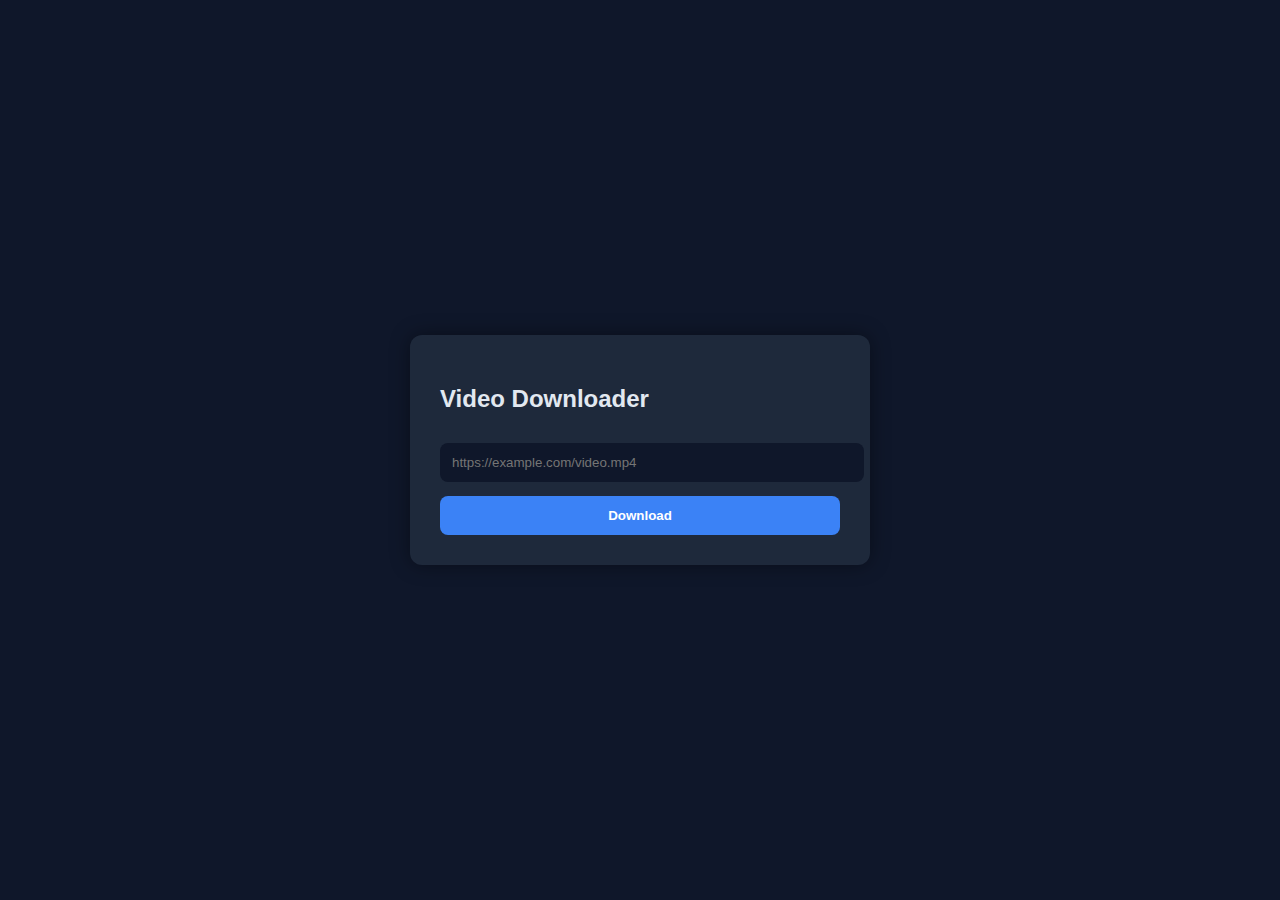
<file: public/index.html>
<!DOCTYPE html>
<html lang="id">
<head>
  <meta charset="UTF-8">
  <title>Video Downloader</title>
  <meta name="viewport" content="width=device-width, initial-scale=1">

  <style>
    body {
      margin: 0;
      background: #0f172a;
      color: #e2e8f0;
      font-family: Arial;
      display: flex;
      justify-content: center;
      align-items: center;
      min-height: 100vh;
    }
    .card {
      background: #1e293b;
      padding: 30px;
      border-radius: 12px;
      max-width: 400px;
      width: 100%;
      box-shadow: 0 0 20px rgba(0,0,0,0.4);
    }
    input {
      width: 100%;
      padding: 12px;
      margin-top: 10px;
      border-radius: 8px;
      border: none;
      outline: none;
      background: #0f172a;
      color: white;
    }
    button {
      width: 100%;
      padding: 12px;
      margin-top: 14px;
      border: none;
      border-radius: 8px;
      background: #3b82f6;
      color: white;
      cursor: pointer;
      font-weight: bold;
    }
  </style>
</head>
<body>

  <div class="card">
    <h2>Video Downloader</h2>
    <form method="POST" action="/download">
      <input type="url" name="videoUrl" placeholder="https://example.com/video.mp4" required>
      <button type="submit">Download</button>
    </form>
  </div>

</body>
</html>
</file>
